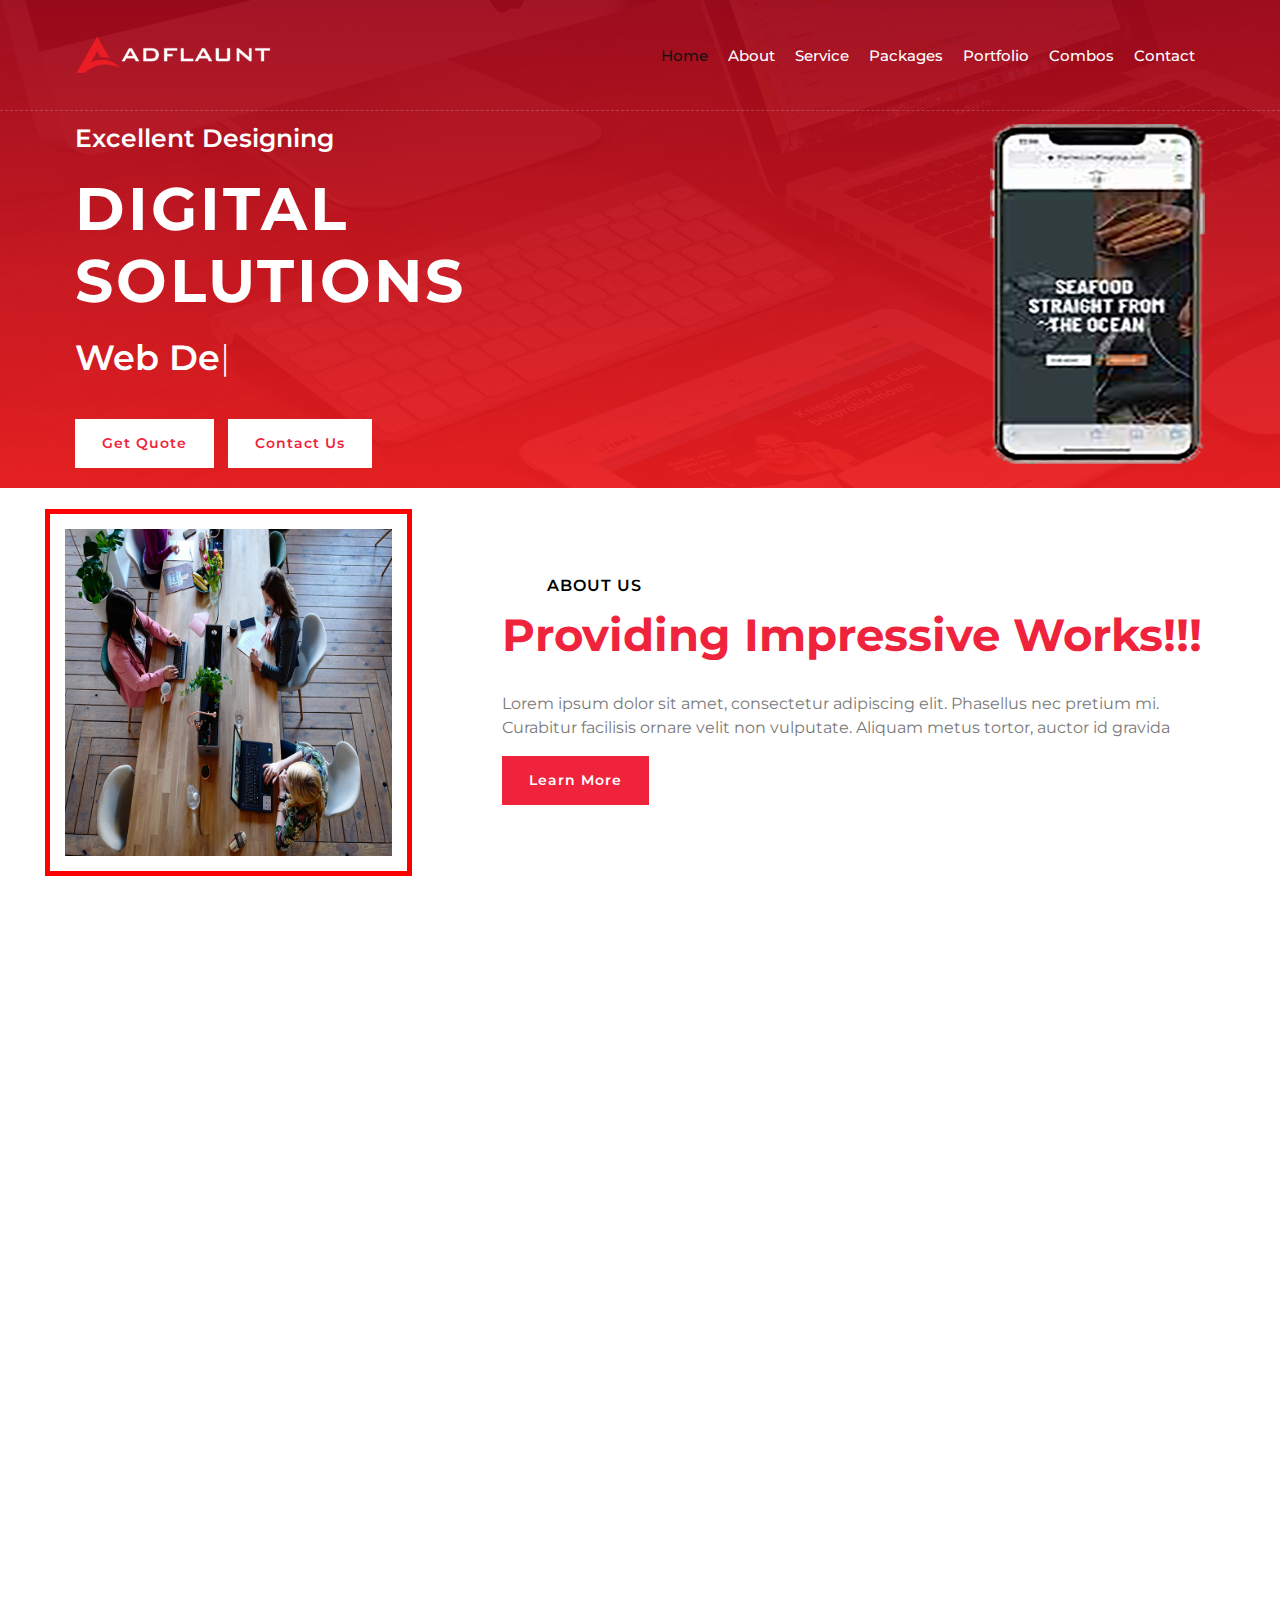
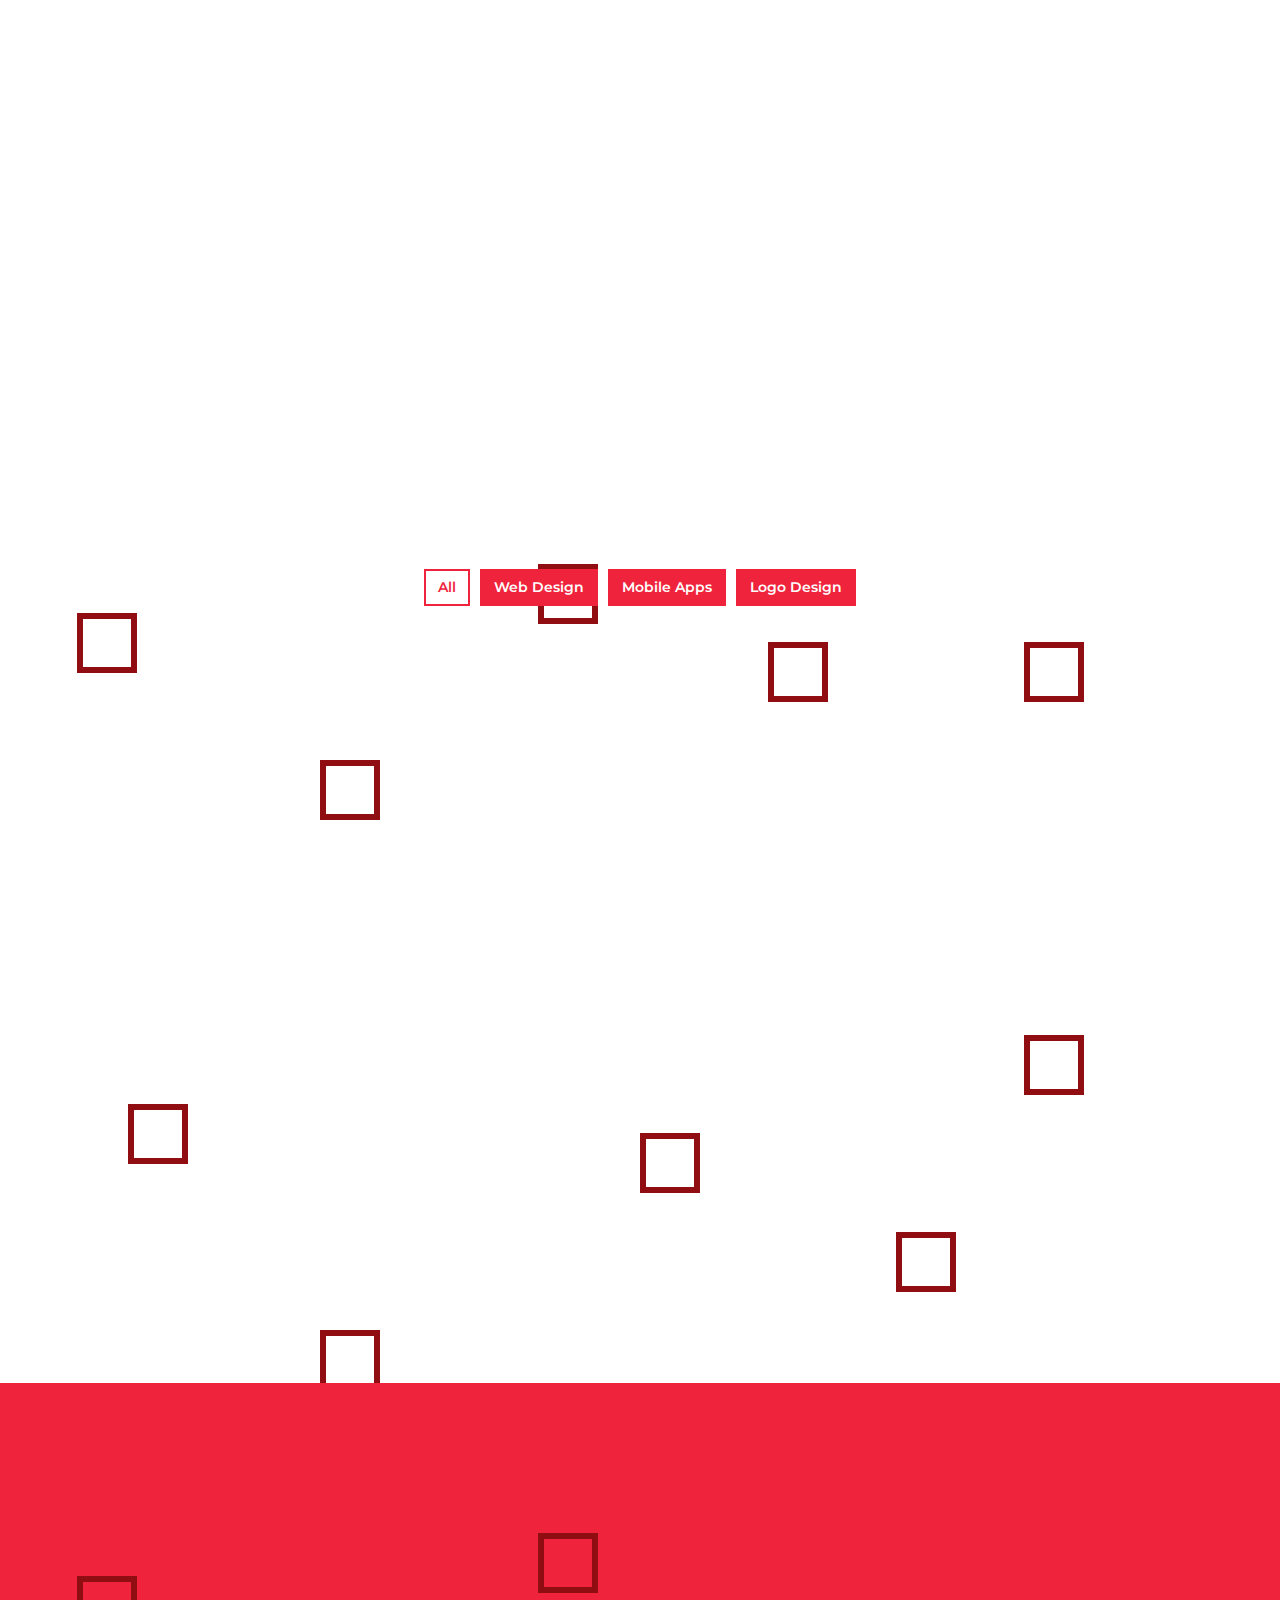
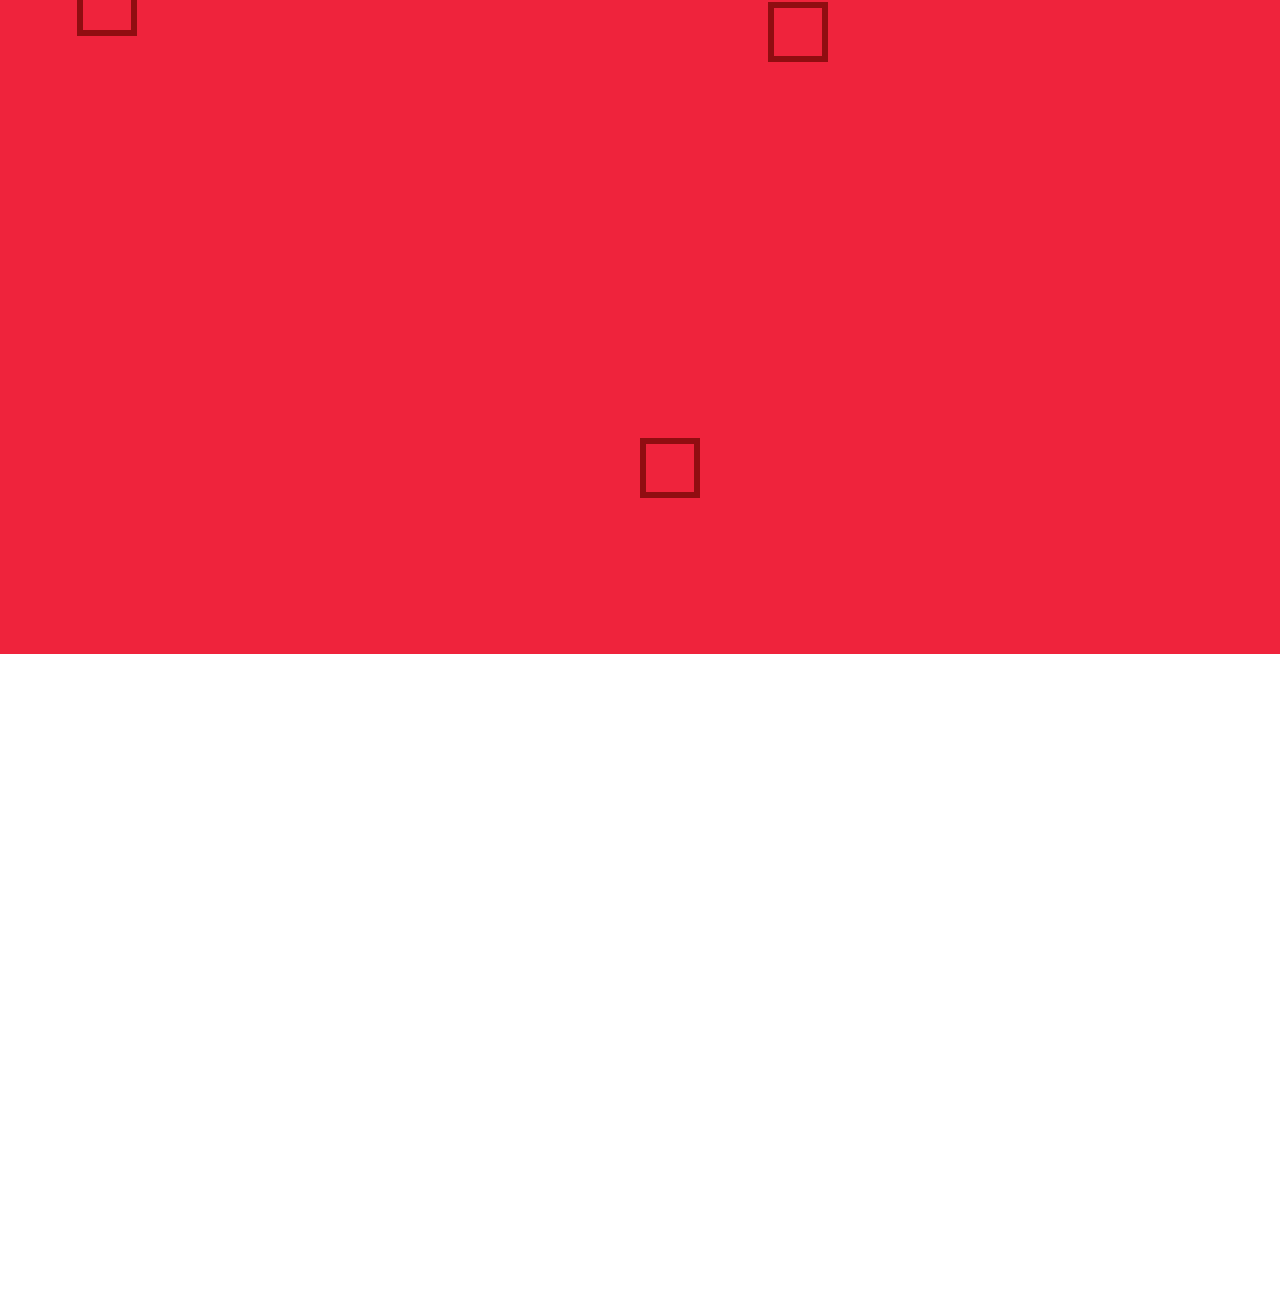
<file: index.html>
<!DOCTYPE html>
<html lang="en">
<head>
    <meta charset="UTF-8">
    <meta http-equiv="X-UA-Compatible" content="IE=edge">
    <meta name="viewport" content="width=device-width, initial-scale=1.0">
    <link href="assets/img/logo.PNG" rel="icon">

        <!-- Google Font -->
        <link href="https://fonts.googleapis.com/css2?family=Montserrat:wght@300;400;500;600;700&display=swap" rel="stylesheet" />

        <link href="https://stackpath.bootstrapcdn.com/bootstrap/4.4.1/css/bootstrap.min.css" rel="stylesheet" />
        <link href="https://cdnjs.cloudflare.com/ajax/libs/font-awesome/5.10.0/css/all.min.css" rel="stylesheet" />
        <link href="assets/lib/animate/animate.min.css" rel="stylesheet" />
        <link href="assets/lib/owlcarousel/assets/owl.carousel.min.css" rel="stylesheet" />
        <link href="assets/lib/lightbox/css/lightbox.min.css" rel="stylesheet" />

        
        <link href="assets/css/style.css" rel="stylesheet" />
        <link href="assets/css/bganimation.css" rel="stylesheet" />
        <link href="assets/css/bganimation2.css" rel="stylesheet" />

    <title>Adflaunt</title>
</head>
<body data-spy="scroll" data-target=".navbar" data-offset="51">
   
   <div class="page-wrapper">
      <div class="navbar navbar-expand-lg bg-light navbar-light">
         <div class="container-fluid">
             <a href="index.html" class="navbar-brand">
               <img src="assets/img/logo-new.png" alt="logo" />
             </a>
             <button type="button" class="navbar-toggler" data-toggle="collapse" data-target="#navbarCollapse">
                 <span class="navbar-toggler-icon"></span>
             </button>

             <div class="collapse navbar-collapse justify-content-between" id="navbarCollapse">
                 <div class="navbar-nav ml-auto">
                     <a href="#home" class="nav-item nav-link active">Home</a>
                     <a href="#" class="nav-item nav-link">About</a>
                     <a href="#" class="nav-item nav-link">Service</a>
                     <a href="#" class="nav-item nav-link">Packages</a>
                     <a href="#" class="nav-item nav-link">Portfolio</a>
                     <a href="#" class="nav-item nav-link">Combos</a>
                     <a href="#" class="nav-item nav-link">Contact</a>
                 </div>
             </div>
         </div>
     </div>
   </div>

   <!-- banner section -->
   <div class="hero" id="home">
      <div class="container-fluid banner-wrap">
          <div class="row align-items-center">
              <div class="col-sm-12 col-md-6">
                  <div class="hero-content">
                      <div class="hero-text">
                          <p>Excellent Designing</p>
                          <h1>Digital Solutions</h1>
                          <h2></h2>
                          <div class="typed-text">Web Design, Logo Design, Apps Development...</div>
                      </div>
                      <div class="hero-btn">
                          <a class="btn" href="">Get Quote</a>
                          <a class="btn" href="">Contact Us</a>
                      </div>
                  </div>
              </div>
              <div class="col-sm-12 col-md-6 d-none d-md-block">
                  <div class="hero-image">
                      <img src="assets/img/img_mob.png" alt="Hero Image">
                  </div>
              </div>
          </div>
      </div>
  </div>
  <!-- about us -->
  <div class="about wow fadeInUp pt-3" data-wow-delay="0.1s" id="about">
   <div class="container-fluid">
       <div class="row align-items-center">
           <div class="col-lg-4">
               <div class="about-img floating">
                   <img src="assets/img/about.jpg" alt="Image">
               </div>
           </div>
           <div class="col-lg-8">
               <div class="about-content">
                   <div class="section-header text-left">
                       <p>About Us</p>
                       <h2>Providing Impressive Works!!!</h2>
                   </div>
                   <div class="about-text">
                       <p>
                           Lorem ipsum dolor sit amet, consectetur adipiscing elit. Phasellus nec pretium mi. Curabitur facilisis ornare velit non vulputate. Aliquam metus tortor, auctor id gravida
                       </p>
                   </div>
                   <!-- <div class="skills">
                       <div class="skill-name">
                           <p>Web Design</p><p>85%</p>
                       </div>
                       <div class="progress">
                           <div class="progress-bar" role="progressbar" aria-valuenow="85" aria-valuemin="0" aria-valuemax="100"></div>
                       </div>
                       <div class="skill-name">
                           <p>Web Development</p><p>95%</p>
                       </div>
                       <div class="progress">
                           <div class="progress-bar" role="progressbar" aria-valuenow="95" aria-valuemin="0" aria-valuemax="100"></div>
                       </div>
                       <div class="skill-name">
                           <p>Logo Design</p><p>90%</p>
                       </div>
                       <div class="progress">
                           <div class="progress-bar" role="progressbar" aria-valuenow="90" aria-valuemin="0" aria-valuemax="100"></div>
                       </div>
                       <div class="skill-name">
                           <p>Apps Development</p><p>85%</p>
                       </div>
                       <div class="progress">
                           <div class="progress-bar" role="progressbar" aria-valuenow="85" aria-valuemin="0" aria-valuemax="100"></div>
                       </div>
                   </div> -->
                   <a class="btn" href="">Learn More</a>
               </div>
           </div>
       </div>
   </div>
</div>

<!-- services -->
<div class="service" id="service">
   <div class="circles">
      <div class="circle1"></div>
      <div class="circle2"></div>
      <div class="circle3"></div>
    </div>
    
   <div class="container">
       <div class="section-header text-center wow zoomIn" data-wow-delay="0.1s">
           <p>What We do</p>
           <h2>Awesome Quality Services</h2>
       </div>
       <div class="row">
           <div class="col-lg-6 wow fadeInUp" data-wow-delay="0.0s">
               <div class="service-item">
                   <div class="service-icon">
                       <i class="fa fa-laptop"></i>
                   </div>
                   <div class="service-text">
                       <h3>Web Design</h3>
                       <p>
                           Lorem ipsum dolor sit amet elit. Phase nec preti mi. Curabi facilis ornare velit non
                       </p>
                   </div>
               </div>
           </div>
           <div class="col-lg-6 wow fadeInUp" data-wow-delay="0.2s">
               <div class="service-item">
                   <div class="service-icon">
                       <i class="fa fa-laptop-code"></i>
                   </div>
                   <div class="service-text">
                       <h3>Web Development</h3>
                       <p>
                           Lorem ipsum dolor sit amet elit. Phase nec preti mi. Curabi facilis ornare velit non
                       </p>
                   </div>
               </div>
           </div>
           <div class="col-lg-6 wow fadeInUp" data-wow-delay="0.4s">
               <div class="service-item">
                   <div class="service-icon">
                       <i class="fab fa-android"></i>
                   </div>
                   <div class="service-text">
                       <h3>Apps Design</h3>
                       <p>
                           Lorem ipsum dolor sit amet elit. Phase nec preti mi. Curabi facilis ornare velit non
                       </p>
                   </div>
               </div>
           </div>
           <div class="col-lg-6 wow fadeInUp" data-wow-delay="0.6s">
               <div class="service-item">
                   <div class="service-icon">
                       <i class="fab fa-apple"></i>
                   </div>
                   <div class="service-text">
                       <h3>Apps Development</h3>
                       <p>
                           Lorem ipsum dolor sit amet elit. Phase nec preti mi. Curabi facilis ornare velit non
                       </p>
                   </div>
               </div>
           </div>
       </div>
   </div>
</div>
<div class="banner wow zoomIn" data-wow-delay="0.1s">
   <div class="container">
       <div class="section-header text-center">
           <p>Reasonable Price</p>
           <h2>Get A <span>Special</span> Price</h2>
       </div>
       <div class="container banner-text">
           <p>
               Lorem ipsum dolor sit amet, consectetur adipiscing elit. Phasellus nec pretium mi. Curabitur facilisis ornare velit non vulputate. Aliquam metus tortor, auctor id gravida condimentum, viverra quis sem. Curabitur non nisl nec nisi scelerisque maximus. 
           </p>
           <a class="btn">Pricing Plan</a>
       </div>
   </div>
</div>

<div class="portfolio" id="portfolio">
   <div class="wrapper">
      <div class="box">
        <div></div>
        <div></div>
        <div></div>
        <div></div>
        <div></div>
        <div></div>
        <div></div>
        <div></div>
        <div></div>
        <div></div>
      </div>
    </div>
   <div class="container">
       <div class="section-header text-center wow zoomIn" data-wow-delay="0.1s">
           <p>My Portfolio</p>
           <h2>My Excellent Portfolio</h2>
       </div>
       <div class="row">
           <div class="col-12">
               <ul id="portfolio-filter">
                   <li data-filter="*" class="filter-active">All</li>
                   <li data-filter=".filter-1">Web Design</li>
                   <li data-filter=".filter-2">Mobile Apps</li>
                   <li data-filter=".filter-3">Logo Design</li>
               </ul>
           </div>
       </div>
       <div class="row portfolio-container">
           <div class="col-lg-4 col-md-6 col-sm-12 portfolio-item filter-1 wow fadeInUp" data-wow-delay="0.0s">
               <div class="portfolio-wrap">
                   <div class="portfolio-img">
                       <img src="assets/img/carousel-1.jpg" alt="Image">
                   </div>
                   <div class="portfolio-text">
                       <h3>eCommerce Website</h3>
                       <a class="btn" href="assets/img/carousel-1.jpg" data-lightbox="portfolio">+</a>
                   </div>
               </div>
           </div>
           <div class="col-lg-4 col-md-6 col-sm-12 portfolio-item filter-2 wow fadeInUp" data-wow-delay="0.2s">
               <div class="portfolio-wrap">
                   <div class="portfolio-img">
                       <img src="assets/img/carousel-2.jpg" alt="Image">
                   </div>
                   <div class="portfolio-text">
                       <h3>Web maintanence</h3>
                       <a class="btn" href="assets/img/carousel-2.jpg" data-lightbox="portfolio">+</a>
                   </div>
               </div>
           </div>
           <div class="col-lg-4 col-md-6 col-sm-12 portfolio-item filter-3 wow fadeInUp" data-wow-delay="0.4s">
               <div class="portfolio-wrap">
                   <div class="portfolio-img">
                       <img src="assets/img/carousel-1.jpg" alt="Image">
                   </div>
                   <div class="portfolio-text">
                       <h3>Video animation</h3>
                       <a class="btn" href="assets/img/carousel-1.jpg" data-lightbox="portfolio">+</a>
                   </div>
               </div>
           </div>
           <div class="col-lg-4 col-md-6 col-sm-12 portfolio-item filter-1 wow fadeInUp" data-wow-delay="0.6s">
               <div class="portfolio-wrap">
                   <div class="portfolio-img">
                       <img src="assets/img/carousel-2.jpg" alt="Image">
                   </div>
                   <div class="portfolio-text">
                       <h3>Logo Design</h3>
                       <a class="btn" href="assets/img/carousel-2.jpg" data-lightbox="portfolio">+</a>
                   </div>
               </div>
           </div>
           <div class="col-lg-4 col-md-6 col-sm-12 portfolio-item filter-2 wow fadeInUp" data-wow-delay="0.8s">
               <div class="portfolio-wrap">
                   <div class="portfolio-img">
                       <img src="assets/img/about.jpg" alt="Image">
                   </div>
                   <div class="portfolio-text">
                       <h3> Mobile Apps</h3>
                       <a class="btn" href="assets/img/about.jpg" data-lightbox="portfolio">+</a>
                   </div>
               </div>
           </div>
           <div class="col-lg-4 col-md-6 col-sm-12 portfolio-item filter-3 wow fadeInUp" data-wow-delay="1s">
               <div class="portfolio-wrap">
                   <div class="portfolio-img">
                       <img src="assets/img/carousel-1.jpg" alt="Image">
                   </div>
                   <div class="portfolio-text">
                       <h3>Website</h3>
                       <a class="btn" href="assets/img/carousel-1.jpg" data-lightbox="portfolio">+</a>
                   </div>
               </div>
           </div>
       </div>
   </div>
</div>

<div class="experience ourexp-wrapper" id="experience">
   <div class="wrapper">
      <div class="box">
        <div></div>
        <div></div>
        <div></div>
        <div></div>
        
      </div>
    </div>
   <div class="container">
       <header class="section-header text-center wow zoomIn" data-wow-delay="0.1s">
           <p>How we works</p>
           <h2>We follows!!!</h2>
       </header>
       <div class="timeline">
           <div class="timeline-item left wow slideInLeft" data-wow-delay="0.1s">
               <div class="timeline-text">
                   <div class="timeline-date">Get requirements</div>
                   <h2>Get requirements</h2>
                   <p>
                       Lorem ipsum dolor sit amet elit. Aliquam odio dolor, id luctus erat sagittis non. Ut blandit semper pretium.
                   </p>
               </div>
           </div>
           <div class="timeline-item right wow slideInRight" data-wow-delay="0.1s">
               <div class="timeline-text">
                   <div class="timeline-date">Planning</div>
                   <h2>Planning</h2>
                   <p>
                       Lorem ipsum dolor sit amet elit. Aliquam odio dolor, id luctus erat sagittis non. Ut blandit semper pretium.
                   </p>
               </div>
           </div>
           <div class="timeline-item left wow slideInLeft" data-wow-delay="0.1s">
               <div class="timeline-text">
                   <div class="timeline-date">Design</div>
                   <h2>Designing</h2>
                   <p>
                       Lorem ipsum dolor sit amet elit. Aliquam odio dolor, id luctus erat sagittis non. Ut blandit semper pretium.
                   </p>
               </div>
           </div>
           <div class="timeline-item right wow slideInRight" data-wow-delay="0.1s">
               <div class="timeline-text">
                   <div class="timeline-date">Product Deliver</div>
                   <h2>Customer Happy</h2>
                   <p>
                       Lorem ipsum dolor sit amet elit. Aliquam odio dolor, id luctus erat sagittis non. Ut blandit semper pretium.
                   </p>
               </div>
           </div>
       </div>
   </div>
</div>

<div class="container-fluid facts py-5 pt-lg-0">
   <div class="container py-5 pt-lg-0">
       <div class="row gx-0">
           <div class="col-lg-4 wow zoomIn" data-wow-delay="0.1s">
               <div class="bg-primary shadow d-flex align-items-center justify-content-center p-4" style="height: 150px;">
                   <div class="bg-white d-flex align-items-center justify-content-center rounded mb-2" style="width: 60px; height: 60px;">
                       <i class="fa fa-users text-primary"></i>
                   </div>
                   <div class="ps-4">
                       <h5 class="text-white mb-0">Happy Clients</h5>
                       <h1 class="text-white mb-0" data-toggle="counter-up">12345</h1>
                   </div>
               </div>
           </div>
           <div class="col-lg-4 wow zoomIn center-fact" data-wow-delay="0.3s">
               <div class="bg-light shadow d-flex align-items-center justify-content-center p-4" style="height: 150px;">
                   <div class="bg-primary d-flex align-items-center justify-content-center rounded mb-2" style="width: 60px; height: 60px;">
                       <i class="fa fa-check text-white"></i>
                   </div>
                   <div class="ps-4">
                       <h5 class="text-primary mb-0">Projects Done</h5>
                       <h1 class="mb-0" data-toggle="counter-up">12345</h1>
                   </div>
               </div>
           </div>
           <div class="col-lg-4 wow zoomIn" data-wow-delay="0.6s">
               <div class="bg-primary shadow d-flex align-items-center justify-content-center p-4" style="height: 150px;">
                   <div class="bg-white d-flex align-items-center justify-content-center rounded mb-2" style="width: 60px; height: 60px;">
                       <i class="fa fa-award text-primary"></i>
                   </div>
                   <div class="ps-4">
                       <h5 class="text-white mb-0">Win Awards</h5>
                       <h1 class="text-white mb-0" data-toggle="counter-up">12345</h1>
                   </div>
               </div>
           </div>
       </div>
   </div>
</div>
<div class="footer wow fadeIn" data-wow-delay="0.3s">
   <div class="container-fluid">
       <div class="container">
           <div class="footer-info">
               <h2>Adflaunt</h2>
               <h3>address </h3>
               <div class="footer-menu">
                   <p>+000 000 00000</p>
                   <p>info@inflaunt.com</p>
               </div>
               <div class="footer-social">
                   <a href=""><i class="fab fa-twitter"></i></a>
                   <a href=""><i class="fab fa-facebook-f"></i></a>
                   <a href=""><i class="fab fa-youtube"></i></a>
                   <a href=""><i class="fab fa-instagram"></i></a>
                   <a href=""><i class="fab fa-linkedin-in"></i></a>
               </div>
           </div>
       </div>
       <div class="container copyright">
           <p>&copy; <a href="#">Adflaunt.com</a></p>
       </div>
   </div>
</div>
    
  <!-- Pre Loader -->
  <div id="loader" class="show">
   <div class="loader"></div>
</div>


<!-- JavaScript Libraries -->
<script src="https://code.jquery.com/jquery-3.4.1.min.js"></script>
<script src="https://stackpath.bootstrapcdn.com/bootstrap/4.4.1/js/bootstrap.bundle.min.js"></script>
<script src="assets/lib/easing/easing.min.js"></script>
<script src="assets/lib/wow/wow.min.js"></script>
<script src="assets/lib/waypoints/waypoints.min.js"></script>
<script src="assets/lib/typed/typed.min.js"></script>
<script src="assets/lib/counterup/counterup.min.js"></script>
<script src="assets/lib/owlcarousel/owl.carousel.min.js"></script>
<script src="assets/lib/isotope/isotope.pkgd.min.js"></script>
<script src="assets/lib/lightbox/js/lightbox.min.js"></script>




<!-- Template Javascript -->
<script src="assets/js/main.js"></script>
</body>
</html>
</file>
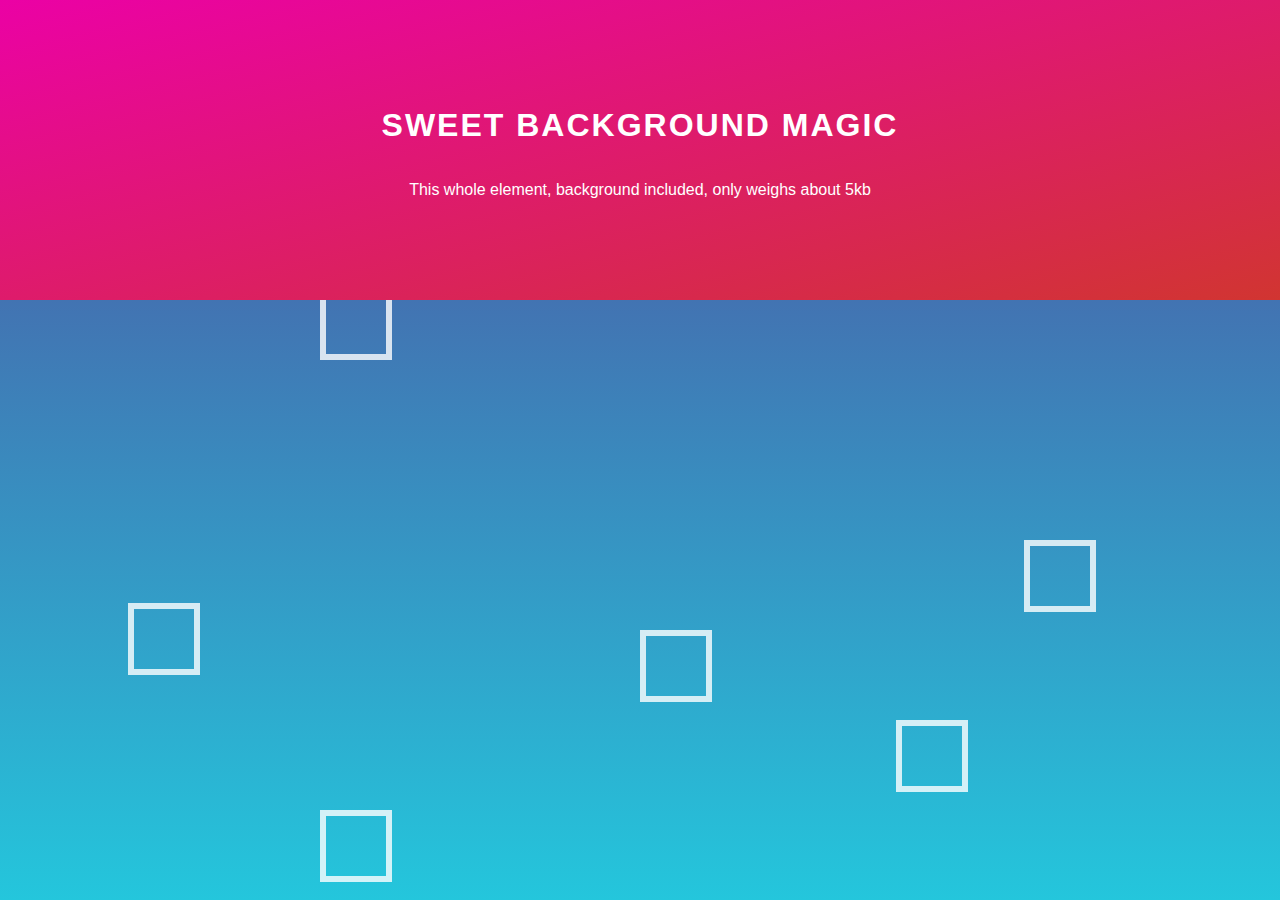
<file: test.html>
<style>
    body {
  margin: 0;
  padding: 0;
}

.wrapper {
  position: absolute;
  width: 100%;
  height: 100%;
  overflow: hidden;
  background: #24C6DC; 
  background: -webkit-linear-gradient(to bottom, #514A9D, #24C6DC);  
  background: linear-gradient(to bottom, #514A9D, #24C6DC); 
}

.box div {
  position: absolute;
  width: 60px;
  height: 60px;
  background-color: transparent;
  border: 6px solid rgba(255,255,255,0.8);
}

.box div:nth-child(1) {
  top: 12%;
  left: 42%;
  animation: animate 10s linear infinite;
}

.box div:nth-child(2) {
  top: 70%;
  left: 50%;
  animation: animate 7s linear infinite;
}
.box div:nth-child(3) {
  top: 17%;
  left: 6%;
  animation: animate 9s linear infinite;
}

.box div:nth-child(4) {
  top: 20%;
  left: 60%;
  animation: animate 10s linear infinite;
}

.box div:nth-child(5) {
  top: 67%;
  left: 10%;
  animation: animate 6s linear infinite;
}

.box div:nth-child(6) {
  top: 80%;
  left: 70%;
  animation: animate 12s linear infinite;
}

.box div:nth-child(7) {
  top: 60%;
  left: 80%;
  animation: animate 15s linear infinite;
}

.box div:nth-child(8) {
  top: 32%;
  left: 25%;
  animation: animate 16s linear infinite;
}

.box div:nth-child(9) {
  top: 90%;
  left: 25%;
  animation: animate 9s linear infinite;
}

.box div:nth-child(10) {
  top: 20%;
  left: 80%;
  animation: animate 5s linear infinite;
}

@keyframes animate {
  0% {
    transform: scale(0) translateY(-90px) rotate(360deg);
    opacity: 1;
  }
  
  100% {
    transform: scale(1.3) translateY(-90px) rotate(-180deg);
    border-radius: 50%;
    opacity: 0;
  }
}

@import url('https://fonts.googleapis.com/css?family=Montserrat:200,300,400,600');

.example-box {
  background-image: linear-gradient(to bottom right, #eb01a5, #d13531);
  width: 100%;
  height: 300px;
  display: flex;
  flex-direction: column;
  justify-content: center;
  align-items: center;
  position: relative;
  overflow: hidden;
  background-size: cover;
  color: white;
  font-family: sans-serif;
  font-weight: 200;
  z-index: 1;
}

.example-box * {
  z-index: 2;
}

h1 {
  font-family: Montserrat, sans-serif;
  color: white;
  font-weight: 600;
  letter-spacing: 2px;
  text-transform: uppercase;
}

.background-shapes {
  content: "";
  position: absolute;
  z-index: 2;
  left: 0;
  top: 0;
  width: 100%;
  height: 5076px;
  background-size: 100%;
  animation: 120s infiniteScroll linear infinite;
  background-repeat-x: repeat;
  background-image: url(https://cdn2.hubspot.net/hubfs/53/Pricing%202017%20Assets/marketing/Header_Circles-1.svg);
}

@-webkit-keyframes infiniteScroll {
  0% {
    -webkit-transform: translate3d(0, 0, 0);
    transform: translate3d(0, 0, 0);
  }

  100% {
    -webkit-transform: translate3d(0, -1692px, 0);
    transform: translate3d(0, -1692px, 0);
  }
}

@keyframes infiniteScroll {
  0% {
    -webkit-transform: translate3d(0, 0, 0);
    transform: translate3d(0, 0, 0);
  }

  100% {
    -webkit-transform: translate3d(0, -1692px, 0);
    transform: translate3d(0, -1692px, 0);
  }
}
</style>
<body>
    <div class="wrapper">
    <div class="box">
      <div></div>
      <div></div>
      <div></div>
      <div></div>
      <div></div>
      <div></div>
      <div></div>
      <div></div>
      <div></div>
      <div></div>
    </div>
  </div>
  <div class="example-box">
    <div class="background-shapes"></div>
    <h1>Sweet Background Magic</h1>
    <p>This whole element, background included, only weighs about 5kb</p>
  </div>
  </body>
</file>
<file: assets/css/style.css>
body {
    color: #797979;
    background: #ffffff;
    font-family: 'Montserrat', sans-serif;
}

h1,
h2, 
h3, 
h4,
h5, 
h6 {
    color: #414141;
}

a {
    color: #313131;
    transition: .3s;
}

a:hover,
a:active,
a:focus {
    color: #EF233C;
    outline: none;
    text-decoration: none;
}

.btn:focus,
.form-control:focus {
    box-shadow: none;
}

.container-fluid {
    max-width: 1366px;
}

.btn {
    padding: 12px 25px;
    font-size: 14px;
    font-weight: 600;
    letter-spacing: 1px;
    color: #ffffff;
    background: #EF233C;
    border: 2px solid transparent;
    border-radius: 0;
    box-shadow: inset 0 0 0 50px #EF233C;
    transition: ease-out 0.3s;
    -webkit-transition: ease-out 0.3s;
    -moz-transition: ease-out 0.3s;
}

.btn:hover {
    color: #EF233C;
    background: transparent;
    box-shadow: inset 0 0 0 0 #EF233C;
    border-color: #EF233C;
}

#loader {
    position: fixed;
    top: 0;
    right: 0;
    bottom: 0;
    left: 0;
    display: flex;
    align-items: center;
    justify-content: center;
    background: #ffffff;
    opacity: 0;
    visibility: hidden;
    -webkit-transition: opacity .3s ease-out, visibility 0s linear .3s;
    -o-transition: opacity .3s ease-out, visibility 0s linear .3s;
    transition: opacity .3s ease-out, visibility 0s linear .3s;
    z-index: 999;
}

#loader.show {
    -webkit-transition: opacity .6s ease-out, visibility 0s linear 0s;
    -o-transition: opacity .6s ease-out, visibility 0s linear 0s;
    transition: opacity .6s ease-out, visibility 0s linear 0s;
    visibility: visible;
    opacity: 1;
}

#loader .loader {
    position: relative;
    width: 45px;
    height: 45px;
    border: 5px solid #dddddd;
    border-top: 5px solid #EF233C;
    border-radius: 50%;
    -webkit-animation: spin 2s linear infinite;
    animation: spin 2s linear infinite;
}

@-webkit-keyframes spin {
    0% { -webkit-transform: rotate(0deg); }
    100% { -webkit-transform: rotate(360deg); }
}

@keyframes spin {
    0% { transform: rotate(0deg); }
    100% { transform: rotate(360deg); }
}

.back-to-top {
    position: fixed;
    display: none;
    width: 44px;
    height: 44px;
    padding: 8px 0;
    text-align: center;
    line-height: 1;
    font-size: 22px;
    right: 15px;
    bottom: 15px;
    z-index: 9;
}

.back-to-top i {
    color: #ffffff;
}

.back-to-top:hover i {
    color: #414141;
}


/**********************************/
/*********** Nav Bar CSS **********/
/**********************************/
.navbar {
    position: relative;
    transition: .5s;
    z-index: 999;
}

.navbar.nav-sticky {
    position: fixed;
    top: 0;
    width: 100%;
    box-shadow: 0 2px 5px rgba(0, 0, 0, .3);
}

.navbar .navbar-brand {
    margin: 0;
    font-size: 45px;
    line-height: 0px;
    font-weight: 700;
    letter-spacing: 2px;
    transition: .5s;
    
}

.navbar .navbar-brand img {
    max-width: 100%;
    max-height: 40px;
}

.navbar .dropdown-menu {
    margin-top: 0;
    border: 0;
    border-radius: 0;
    background: #f8f9fa;
}

@media (min-width: 992px) {
    .navbar {
        position: absolute;
        width: 100%;
        padding: 30px 60px;
        background: transparent !important;
        border-bottom: 1px dashed rgba(256, 256, 256, .2);
        z-index: 9;
    }
    
    .navbar.nav-sticky {
        padding: 10px 60px;
        background: #ffffff !important;
    }
    
    .navbar .navbar-brand {
        color: #ffffff;
    }
    
    .navbar.nav-sticky .navbar-brand {
        color: #EF233C;
    }

    .navbar-light .navbar-nav .nav-link,
    .navbar-light .navbar-nav .nav-link:focus {
        padding: 10px 10px 8px 10px;
        color: #ffffff;
        font-size: 15px;
        font-weight: 500;
    }
    
    .navbar-light.nav-sticky .navbar-nav .nav-link,
    .navbar-light.nav-sticky .navbar-nav .nav-link:focus {
        color: #414141;
    }

    .navbar-light .navbar-nav .nav-link:hover,
    .navbar-light .navbar-nav .nav-link.active {
        color: #111111;
    }
    
    .navbar-light.nav-sticky .navbar-nav .nav-link:hover,
    .navbar-light.nav-sticky .navbar-nav .nav-link.active {
        color: #EF233C;
    }
}

@media (max-width: 991.98px) {   
    .navbar {
        padding: 15px;
        background: #ffffff !important;
    }
    
    .navbar .navbar-brand {
        color: #EF233C;
    }
    
    .navbar .navbar-nav {
        margin-top: 15px;
    }
    
    .navbar a.nav-link {
        padding: 5px;
    }
    
    .navbar .dropdown-menu {
        box-shadow: none;
    }
}

/* Hero CSS */

.hero {
    position: relative;
    width: 100%;
    margin-bottom: 45px;
    padding: 120px 0 0 0;
    overflow: hidden;
    background: linear-gradient(rgba(158, 9, 27, 0.95), rgba(234, 29, 31, 0.95)), url(../img/hero-bg.jpg);
    background-position: center;
    background-repeat: no-repeat;
    background-size: cover;
}

.hero .container-fluid {
    padding: 0;
}

.hero .hero-image {
    position: relative;
    text-align: right;
    padding-right: 75px;
}

.hero .hero-image img {
    max-width: 80%;
    max-height: 80%;
}

.hero .hero-content {
    position: relative;
    padding-left: 75px;
    display: flex;
    align-items: flex-start;
    justify-content: center;
    flex-direction: column;
}

.hero .hero-text p {
    color: #ffffff;
    font-size: 25px;
    font-weight: 600;
    margin-bottom: 15px;
}

.hero .hero-text h1 {
    color: #ffffff;
    font-size: 60px;
    font-weight: 700;
    letter-spacing: 3px;
    margin-bottom: 15px;
}

.hero .hero-text h2 {
    display: inline-block;
    margin: 0;
    height: 35px;
    color: #ffffff;
    font-size: 35px;
    font-weight: 600;
}

.hero .hero-text .typed-text {
    display: none;
}

.hero .hero-text .typed-cursor {
    font-size: 35px;
    font-weight: 300;
    color: #ffffff;
}

.hero .hero-btn .btn {
    margin-top: 35px;
    color: #EF233C;
    background: #ffffff;
    box-shadow: inset 0 0 0 50px #ffffff;
}

.hero .hero-btn .btn:hover {
    color: #ffffff;
    background: transparent;
    box-shadow: inset 0 0 0 0 #ffffff;
    border-color: #ffffff;
}

.hero .hero-btn .btn:first-child {
    margin-right: 10px;
}

@media (max-width: 991.98px) {
    .hero {
        padding-top: 60px;
    }
    
    .hero .hero-content {
        padding: 0 15px;
    }
    
    .hero .hero-text p {
        font-size: 20px;
    }
    
    .hero .hero-text h1 {
        font-size: 45px;
    }
    
    .hero .hero-text h2 {
        font-size: 25px;
        height: 25px;
    }
    
    .hero .hero-btn .btn {
        padding: 12px 30px;
        letter-spacing: 1px;
    }
}

@media (max-width: 767.98px) {
    .hero {
        padding-top: 60px;
        padding-bottom: 60px;
    }
    
    .hero,
    .hero .hero-text,
    .hero .hero-btn {
        width: 100%;
        text-align: center;
    }
    
    .hero .hero-text p {
        font-size: 18px;
    }
    
    .hero .hero-text h1 {
        font-size: 35px;
    }
    
    .hero .hero-text h2 {
        font-size: 22px;
        height: 22px;
    }
    
    .hero .hero-btn .btn {
        padding: 10px 15px;
        letter-spacing: 1px;
    }
}

@media (max-width: 575.98px) {
    .hero .hero-text p {
        font-size: 16px;
    }
    
    .hero .hero-text h1 {
        font-size: 30px;
    }
    
    .hero .hero-text h2 {
        font-size: 18px;
        height: 18px;
    }
    
    .hero .hero-btn .btn {
        padding: 8px 10px;
        letter-spacing: 0;
    }
}


/*******************************/
/******* Section Header ********/
/*******************************/
.section-header {
    position: relative;
    margin-bottom: 45px;
}

.section-header p {
    display: inline-block;
    margin: 0 30px;
    margin-bottom: 10px;
    padding-left: 15px;
    position: relative;
    font-size: 16px;
    font-weight: 600;
    letter-spacing: 1px;
    text-transform: uppercase;
    color: #000;
}

.section-header p::before {
    position: absolute;
    content: "";
    height: 3px;
    top: 11px;
    right: 0;
    left: -30px;
    background: #EF233C;
    z-index: -1;
    display: none;
}

.section-header p::after {
    position: absolute;
    content: "";
    width: 3px;
    height: 3px;
    top: 11px;
    left: 3px;
    background: #EF233C;
    z-index: 1;
    display: none;
}

.section-header h2 {
    margin: 0;
    position: relative;
    font-size: 45px;
    font-weight: 700;
    color: #EF233C;
}

@media (max-width: 767.98px) {
    .section-header h2 {
        font-size: 30px;
    }
}



/* About CSS */

.about {
    position: relative;
    width: 100%;
    margin: -45px 0 45px 0;
}

.about .col-lg-6 {
    padding: 0;
}

.about .section-header {
    margin-bottom: 30px;
}

.about .about-img {
    position: relative;
    height: 100%;
    border: 5px solid red;
    padding: 15px;
}

.about .about-img img {
    position: relative;
    width: 100%;
    height: 100%;
    object-fit: cover;
}

.about .about-content {
    padding: 0 60px;
}

.about .about-text p {
    font-size: 16px;
}

.about .skills {
    margin-bottom: 30px;
}

.about .skill-name {
    margin-top: 15px;
}

.about .skill-name p {
    display: inline-block;
    margin-bottom: 5px;
    font-size: 16px;
    font-weight: 400;
}

.about .skill-name p:last-child {
    float: right;
}

.about .progress {
    height: 10px;
    border-radius: 10px;
    background: #dddddd;
}

.about .progress .progress-bar {
    width: 0px;
    background: #EF233C;
    border-radius: 10px;
    transition: 2s;
}

.about .about-text a.btn {
    margin-top: 15px;
}

@media (max-width: 991.98px) {
    .about .about-content {
        padding: 45px 15px 0 15px;
    }
}

/* Experience CSS */

.experience {
    position: relative;
    padding: 45px 0 15px 0;
}

.experience .timeline {
    position: relative;
    width: 100%;
}

.experience .timeline::after {
   /*  content: '';
    position: absolute;
    width: 2px;
    background: #EF233C;
    top: 0;
    bottom: 0;
    left: 50%;
    margin-left: -1px; */
}

.experience .timeline .timeline-item {
    position: relative;
    background: inherit;
    width: 50%;
    margin-bottom: 30px;
}

.experience .timeline .timeline-item.left {
    left: 0;
    padding-right: 30px;
}

.experience .timeline .timeline-item.right {
    left: 50%;
    padding-left: 30px;
}

.experience .timeline .timeline-item::after {
    content: '';
    position: absolute;
    width: 16px;
    height: 16px;
    top: 48px;
    right: -8px;
    background: #EF233C;
    border: 2px solid #fff;
    border-radius: 16px;
    z-index: 1;
}

.experience .timeline .timeline-item.right::after {
    left: -8px;
}

.experience .timeline .timeline-item::before {
  content: '';
  position: absolute;
  width: 0;
  height: 0;
  top: 46px;
  right: 10px;
  z-index: 1;
  border: 10px solid;
  border-color: transparent transparent transparent #dddddd;
  display: none;
}

.experience .timeline .timeline-item.right::before {
  left: 10px;
  border-color: transparent #dddddd transparent transparent;
}

.experience .timeline .timeline-date {
    position: absolute;
    width: 100%;
    top: 44px;
    font-size: 16px;
    font-weight: 600;
    color: white;
    text-transform: uppercase;
    letter-spacing: 1px;
    z-index: 1;
}

.experience .timeline .timeline-item.left .timeline-date {
    text-align: left;
    left: calc(100% + 55px);
}

.experience .timeline .timeline-item.right .timeline-date {
    text-align: right;
    right: calc(100% + 55px);
}

.experience .timeline .timeline-text {
    padding: 30px;
    background: #ffffff;
    position: relative;
    border-right: 5px solid red;
    box-shadow: 0 0 60px rgba(0, 0, 0, .08);
    border-radius: 50%;
}

.experience .timeline .timeline-item.right .timeline-text {
    border-right: none;
    border-left: 5px solid red;
    border-radius: 50%;
}

.experience .timeline .timeline-text h2 {
    margin: 0 0 5px 0;
    font-size: 22px;
    font-weight: 600;
}

.experience .timeline .timeline-text h4 {
    margin: 0 0 10px 0;
    font-size: 16px;
    font-style: italic;
    font-weight: 400;
}

.experience .timeline .timeline-text p {
    margin: 0;
    font-size: 16px;
}

@media (max-width: 767.98px) {
    .experience .timeline::after {
        left: 8px;
    }

    .experience .timeline .timeline-item {
        width: 100%;
        padding-left: 38px;
    }
    
    .experience .timeline .timeline-item.left {
        padding-right: 0;
    }
    
    .experience .timeline .timeline-item.right {
        left: 0%;
        padding-left: 38px;
    }

    .experience .timeline .timeline-item.left::after, 
    .experience .timeline .timeline-item.right::after {
        left: 0;
    }
    
    .experience .timeline .timeline-item.left::before,
    .experience .timeline .timeline-item.right::before {
        left: 18px;
        border-color: transparent #dddddd transparent transparent;
    }
    
    .experience .timeline .timeline-item.left .timeline-date,
    .experience .timeline .timeline-item.right .timeline-date {
        position: relative;
        top: 0;
        right: auto;
        left: 0;
        text-align: left;
        margin-bottom: 10px;
    }
    
    .experience .timeline .timeline-item.left .timeline-text,
    .experience .timeline .timeline-item.right .timeline-text {
        border-right: none;
        border-left: 5px solid #dddddd;
    }
}

/********* Service CSS *********/

.service {
    position: relative;
    width: 100%;
    padding: 45px 0 15px 0;
}

.service .service-item {
    position: relative;
    margin-bottom: 30px;
    display: flex;
    align-items: center;
    box-shadow: inset 0 0 0 0 transparent;
    transition: ease-out 0.5s;
}

.service .service-item:hover {
    box-shadow: inset 800px 0 0 0 #EF233C;
}

.service .service-icon {
    position: relative;
    width: 150px;
    min-height: 150px;
    display: flex;
    align-items: center;
    justify-content: center;
    border: 1px solid #EF233C;
    background: #ffffff;
}

.service .service-icon i {
    position: relative;
    font-size: 60px;
    color: #EF233C;
    transition: .3s;
}

.service .service-item:hover i {
    font-size: 75px;
}

.service .service-text {
    position: relative;
    width: calc(100% - 120px);
    padding: 0 30px;
}

.service .service-text h3 {
    margin-bottom: 10px;
    font-size: 20px;
    font-weight: 600;
    transition: 1s;
}

.service .service-text p {
    margin: 0;
    font-size: 16px;
    transition: 1s;
}

.service .service-item:hover .service-text h3,
.service .service-item:hover .service-text p {
    color: #ffffff;
}

@media (max-width: 575.98px) {
    .service .service-text h3 {
        font-size: 16px;
        margin-bottom: 5px;
    }
    
    .service .service-text p {
        font-size: 14px;
    }
}


/*******************************/
/******** Portfolio CSS ********/
/*******************************/
.portfolio {
    position: relative;
    padding: 45px 0 15px 0;
}

.portfolio #portfolio-filter {
    padding: 0;
    margin: -15px 0 25px 0;
    list-style: none;
    font-size: 0;
    text-align: center;
}

.portfolio #portfolio-filter li {
    cursor: pointer;
    display: inline-block;
    margin: 5px;
    padding: 6px 12px;
    font-size: 14px;
    font-weight: 600;
    color: #ffffff;
    background: #EF233C;
    border: 2px solid transparent;
    border-radius: 0;
    box-shadow: inset 0 0 0 50px #EF233C;
    transition: ease-out 0.3s;
    -webkit-transition: ease-out 0.3s;
    -moz-transition: ease-out 0.3s;
}

.portfolio #portfolio-filter li:hover,
.portfolio #portfolio-filter li.filter-active {
    color: #EF233C;
    background: transparent;
    box-shadow: inset 0 0 0 0 #EF233C;
    border-color: #EF233C;
}

.portfolio .portfolio-item {
    position: relative;
}

.portfolio .portfolio-wrap {
    position: relative;
    width: 100%;
}

.portfolio .portfolio-img {
    position: relative;
    overflow: hidden;
}

.portfolio .portfolio-img img {
    position: relative;
    width: 100%; 
    height: 100%; 
    object-fit: cover;
    transform: scale(1.1);
    transition: .5s;
}

.portfolio .portfolio-item:hover img {
    margin-left: 15px;
}

.portfolio .portfolio-text {
    position: relative;
    height: 60px;
    width: calc(100% - 30px);
    margin: -30px 15px 30px 15px;
    display: flex;
    align-items: center;
    background: #ffffff;
    box-shadow: 0 0 15px rgba(0, 0, 0, .12);
}

.portfolio .portfolio-text h3 {
    width: calc(100% - 70px);
    font-size: 18px;
    font-weight: 600;
    margin: 0 0 0 15px;
    white-space: nowrap;
    overflow: hidden;
}

.portfolio .portfolio-text a.btn {
    width: 50px;
    height: 50px;
    padding: 0 0 2px 1px;
    display: flex;
    align-items: center;
    justify-content: center;
    font-size: 45px;
    font-weight: 100;
}

.portfolio .portfolio-item:hover a.btn {
    color: #EF233C;
    background: transparent;
    box-shadow: inset 0 0 0 0 #EF233C;
    border-color: #EF233C;
}


.banner {
    position: relative;
    width: 100%;
    margin: 45px 0 0;
    padding: 90px 0;
    background: #EF233C;
}

.banner .container {
    max-width: 750px;
    text-align: center;
}

.banner .section-header {
    margin-bottom: 20px;
}

.banner .section-header p {
    color: #414141;
    background: transparent;
}

.banner .section-header p::after {
    display: none;
}

.banner .section-header h2 {
    color: #ffffff;
}

.banner .section-header h2 span {
    color: #414141;
    font-size: 50px;
}

.banner .banner-text p {
    font-size: 18px;
    color: #ffffff;
}

.banner .banner-text .btn {
    margin-top: 15px;
    color: #EF233C;
    background: #ffffff;
    box-shadow: inset 0 0 0 50px #ffffff;
}

.banner .banner-text .btn:hover {
    color: #ffffff;
    background: transparent;
    box-shadow: inset 0 0 0 0 #ffffff;
    border-color: #ffffff;
}


/*******************************/
/********* Pricing CSS *********/
/*******************************/
.price {
    position: relative;
    width: 100%;
    padding: 45px 0 15px 0;
}

.price .row {
    padding: 0 15px;
}

.price .col-md-4 {
    padding: 0;
}

.price .price-item {
    position: relative;
    margin-bottom: 30px;
    background: #ffffff;
}

.price .featured-item {
    box-shadow: 0 0 30px rgba(0, 0, 0, .2);
    z-index: 1;
}

.price .price-header,
.price .price-body,
.price .price-footer {
    position: relative;
    text-align: center;
}

.price .price-header {
    padding: 45px 0 30px 0;
    color: #414141;
}

.price .price-item.featured-item .price-header {
    color: #EF233C;
}

.price .price-title h2 {
    font-size: 25px;
    font-weight: 400;
    text-transform: uppercase;
}

.price .price-prices h2 {
    font-size: 45px;
    font-weight: 700;
    margin-left: 10px;
}

.price .price-prices h2 small {
    position: absolute;
    font-size: 18px;
    font-weight: 400;
    margin-top: 9px;
    margin-left: -12px;
}

.price .price-prices h2 span {
    margin-left: 1px;
    font-size: 18px;
    font-weight: 400;
}

.price .price-item.featured-item h2 {
    color: #EF233C;
}

.price .price-body {
    padding: 0 0 20px 0;
}

.price .price-description ul {
    margin: 0;
    padding: 0;
    list-style: none;
}

.price .price-description ul li {
    padding: 0 0 20px 0;
}

.price .price-item .price-action {
    padding-bottom: 45px;
}

.price .price-item .price-action .btn {
    color: #ffffff;
    background: #414141;
    box-shadow: inset 0 0 0 50px #414141;
}

.price .price-item .price-action .btn:hover {
    color: #414141;
    background: transparent;
    box-shadow: inset 0 0 0 0 #414141;
    border-color: #414141;
}

.price .price-item.featured-item .price-action .btn {
    color: #ffffff;
    background: #EF233C;
    box-shadow: inset 0 0 0 50px #EF233C;
}

.price .price-item.featured-item .price-action .btn:hover {
    color: #EF233C;
    background: transparent;
    box-shadow: inset 0 0 0 0 #EF233C;
    border-color: #EF233C;
}


/*******************************/
/*********** Team CSS **********/
/*******************************/
.team {
    position: relative;
    width: 100%;
    padding: 45px 0 15px 0;
}

.team .team-item {
    position: relative;
    background: #ffffff;
    margin-bottom: 30px;
    display: flex;
    align-items: center;
    justify-content: flex-start;
    box-shadow: inset 0 0 0 0 transparent;
    transition: ease-out 0.5s;
}

.team .team-img {
    position: relative;
    width: 50%;
    overflow: hidden;
}

.team .team-img img {
    position: relative;
    width: 100%;
    transition: .5s;
}

.team .team-text {
    position: relative;
    width: 50%;
    padding: 0 30px;
}

.team .team-text h2 {
    color: #EF233C;
    font-size: 18px;
    font-weight: 600;
    margin-bottom: 5px;
    transition: 1s;
}

.team .team-text h4 {
    font-size: 14px;
    font-weight: 600;
    margin-bottom: 15px;
    transition: 1s;
}

.team .team-text p {
    margin-bottom: 20px;
    transition: 1s;
}

.team .team-social {
    position: relative;
    display: flex;
    align-items: center;
    justify-content: flex-start;
}

.team .team-social a.btn {
    width: 35px;
    height: 35px;
    padding: 0;
    display: flex;
    align-items: center;
    justify-content: center;
    font-size: 14px;
    font-weight: normal;
    margin-right: 5px;
}

.team .team-item:hover {
    box-shadow: inset 800px 0 0 0 #EF233C;
}

.team .team-item:hover .team-img img {
    transform: scale(1.2);
}

.team .team-item:hover .team-text h2,
.team .team-item:hover .team-text h4,
.team .team-item:hover .team-text p {
    color: #ffffff;
}

.team .team-item:hover .team-social a.btn {
    background: #ffffff;
}

.team .team-item:hover .team-social a.btn:hover {
    border-color: #ffffff;
}

@media(max-width: 575.98px) {
    .team .team-text {
        padding: 0 15px;
    }
    
    .team .team-text h2 {
        font-size: 16px;
        margin-bottom: 0;
    }

    .team .team-text h4 {
        margin-bottom: 5px;
    }

    .team .team-text p {
        font-size: 14px;
        line-height: 18px;
        margin-bottom: 10px;
    }
}


/*******************************/
/******* Testimonial CSS *******/
/*******************************/
.testimonial {
    position: relative;
    margin: 45px 0;
    padding: 90px 0;
    background: #EF233C;
}

.testimonial .container {
    max-width: 900px;
}

.testimonial .testimonial-icon {
    margin-bottom: 45px;
    text-align: center;
}

.testimonial .testimonial-icon i {
    font-size: 60px;
    color: rgba(256, 256, 256, .5);
}

.testimonial .testimonial-item {
    position: relative;
    margin: 0 15px;
    text-align: center;
}

.testimonial .testimonial-img {
    position: relative;
    margin-bottom: 15px;
    z-index: 1;
}

.testimonial .testimonial-item img {
    margin: 0 auto;
    width: 120px;
    padding: 10px;
    border: 5px dotted #ffffff;
    border-radius: 100px;
}

.testimonial .testimonial-text {
    position: relative;
    margin-top: -70px;
    padding: 65px 35px 30px 35px;
    text-align: center;
    background: #ffffff;
    border-radius: 500px;
}

.testimonial .testimonial-item p {
    font-size: 18px;
    font-style: italic;
}

.testimonial .testimonial-text h3 {
    color: #EF233C;
    font-size: 18px;
    font-weight: 600;
    margin-bottom: 10px;
}

.testimonial .testimonial-text h4 {
    color: #666666;
    font-size: 14px;
    margin-bottom: 0;
}

.testimonial .owl-dots {
    margin-top: 15px;
    text-align: center;
}

.testimonial .owl-dot {
    display: inline-block;
    margin: 0 5px;
    width: 12px;
    height: 12px;
    border-radius: 50%;
    background: rgba(256, 256, 256, .5);
}

.testimonial .owl-dot.active {
    background: #ffffff;
}


.contact {
    position: relative;
    width: 100%;
    margin: 0 0 45px;
    background: #EF233C;
}


.contact .contact-form {
    position: relative;
    padding: 90px 0 90px 45px;
    background: #EF233C;
}

.contact .contact-form input {
    color: #ffffff;
    padding: 15px 0;
    background: none;
    border-radius: 0;
    border: none;
    border-bottom: 1px solid rgba(256, 256, 256, .5);
}

.contact .contact-form textarea {
    color: #ffffff;
    height: 90px;
    padding: 15px 0;
    background: none;
    border-radius: 0;
    border: none;
    border-bottom: 1px solid rgba(256, 256, 256, .5);
}

.contact .contact-form .form-control::placeholder {
    color: #ffffff;
    opacity: 1;
}

.contact .contact-form .form-control:-ms-input-placeholder,
.contact .contact-form .form-control::-ms-input-placeholder {
    color: #ffffff;
}

.contact .contact-form .btn {
    margin-top: 35px;
    color: #EF233C;
    background: #ffffff;
    box-shadow: inset 0 0 0 50px #ffffff;
}

.contact .contact-form .btn:hover {
    color: #ffffff;
    background: transparent;
    box-shadow: inset 0 0 0 0 #ffffff;
    border-color: #ffffff;
}

.contact .help-block ul {
    margin: 0;
    padding: 0;
    list-style-type: none;
    font-size: 14px;
    font-style: italic;
    color: #ffffff;
}

@media (max-width: 767.98px) {
    .contact .container-fluid {
        background: none;
    }
    
    .contact .contact-form {
        padding: 90px 0;
    }
}


/*******************************/
/*********** Blog CSS **********/
/*******************************/
.blog {
    position: relative;
    width: 100%;
    padding: 45px 0 15px 0;
}

.blog .blog-item {
    position: relative;
    margin-bottom: 30px;
}

.blog .blog-img {
    position: relative;
    width: 100%;
    overflow: hidden;
}

.blog .blog-img img {
    width: 100%;
    transition: .5s;
}

.blog .blog-item:hover img {
    transform: scale(1.1);
}

.blog .blog-text {
    position: relative;
    padding: 30px;
    border-right: 1px solid rgba(0, 0, 0, .07);
    border-bottom: 1px solid rgba(0, 0, 0, .07);
    border-left: 1px solid rgba(0, 0, 0, .07);
}

.blog .blog-text h2 {
    font-size: 25px;
    font-weight: 600;
}

.blog .blog-text p {
    margin-bottom: 10px;
}

.blog .blog-item a.btn {
    margin-top: 10px;
    padding: 8px 15px;
}

.blog .blog-item a.btn i {
    margin-left: 5px;
}

.blog .blog-meta {
    position: relative;
    display: flex;
    margin-bottom: 15px;
}

.blog .blog-meta p {
    margin: 0 10px 0 0;
    font-size: 13px;
}

.blog .blog-meta i {
    color: #414141;
    margin-right: 5px;
}

.blog .blog-meta p:last-child {
    margin: 0;
}


/*******************************/
/********* Footer CSS **********/
/*******************************/
.footer {
    position: relative;
    margin-top: 45px;
    background: #EF233C;
}

.footer .container-fluid {
    padding: 60px 0 0 0;
}

.footer .footer-info {
    position: relative;
    width: 100%;
    text-align: center;
}

.footer .footer-info h2 {
    margin-bottom: 20px;
    font-size: 30px;
    font-weight: 700;
    color: #ffffff;
}

.footer .footer-info h3 {
    margin-bottom: 25px;
    font-size: 22px;
    font-weight: 600;
    color: #ffffff;
}

.footer .footer-menu {
    width: 100%;
    display: flex;
    justify-content: center;
}

.footer .footer-menu p {
    color: #ffffff;
    font-size: 22px;
    font-weight: 600;
    line-height: 20px;
    padding: 0 15px;
    border-right: 1px solid #ffffff;
}

.footer .footer-menu p:last-child {
    border: none;
}

.footer .footer-social {
    position: relative;
    margin-top: 15px;
}

.footer .footer-social a {
    display: inline-block;
}

.footer .footer-social a i {
    margin-right: 15px;
    font-size: 20px;
    color: #ffffff;
    transition: .3s;
}

.footer .footer-social a:last-child i {
    margin: 0;
}

.footer .footer-social a:hover i {
    color: #414141;
}

.footer .copyright {
    position: relative;
    text-align: center;
    margin-top: 30px;
    padding-top: 25px;
    padding-bottom: 25px;
}

.footer .copyright::before {
    position: absolute;
    content: "";
    width: 50%;
    height: 1px;
    top: 0;
    left: 25%;
    background: rgba(256, 256, 256, .2);
}

.footer .copyright p {
    margin: 0;
    color: #ffffff;
}

.footer .copyright .col-md-6:last-child p {
    text-align: right;
}

.footer .copyright p a {
    color: #ffffff;
    font-weight: 600;
}

.footer .copyright p a:hover {
    color: #414141;
}

@media (max-width: 575.98px) {
    .footer .footer-info h2 {
        margin-bottom: 20px;
        font-size: 20px;
        font-weight: 600;
    }

    .footer .footer-info h3 {
        margin-bottom: 20px;
        font-size: 16px;
    }

    .footer .footer-menu p {
        font-size: 16px;
        line-height: 16px;
        padding: 0 5px;
    }
}

.banner-wrap{
    padding-bottom: 20px !important;
}

.ourexp-wrapper{
    /* background: linear-gradient(rgba(158, 9, 27, 0.95), rgba(234, 29, 31, 0.95)); */
    background-color: #EF233C;
    overflow: hidden;
}
.about .about-content .section-header p{
    color: #000;
}
.about .about-content .section-header h2{
    color: #EF233C; 
}
.ourexp-wrapper .section-header h2,
.ourexp-wrapper .section-header p{
    color: white;
}
.facts .bg-primary{
    background-color: #EF233C !important;
}
.facts .text-primary{
    color: #EF233C !important;
}
.center-fact h1{
    color: #EF233C;
}
</file>
<file: assets/css/bganimation.css>
.wrapper {
    position: absolute;
    width: 100%;
    height: 100%;
    overflow: hidden;
    background: #24C6DC; 
    /* background: -webkit-linear-gradient(to bottom, #514A9D, #24C6DC);  
    background: linear-gradient(to bottom, #514A9D, #24C6DC);  */
    background-color: white;
  }
  .experience .wrapper{
    background-color: transparent;
  }
  .box div {
    position: absolute;
    width: 60px;
    height: 60px;
    background-color: transparent;
    border: 6px solid #900D11
  }
  
  .box div:nth-child(1) {
    top: 12%;
    left: 42%;
    animation: animate 10s linear infinite;
  }
  
  .box div:nth-child(2) {
    top: 70%;
    left: 50%;
    animation: animate 7s linear infinite;
  }
  .box div:nth-child(3) {
    top: 17%;
    left: 6%;
    animation: animate 9s linear infinite;
  }
  
  .box div:nth-child(4) {
    top: 20%;
    left: 60%;
    animation: animate 10s linear infinite;
  }
  
  .box div:nth-child(5) {
    top: 67%;
    left: 10%;
    animation: animate 6s linear infinite;
  }
  
  .box div:nth-child(6) {
    top: 80%;
    left: 70%;
    animation: animate 12s linear infinite;
  }
  
  .box div:nth-child(7) {
    top: 60%;
    left: 80%;
    animation: animate 15s linear infinite;
  }
  
  .box div:nth-child(8) {
    top: 32%;
    left: 25%;
    animation: animate 16s linear infinite;
  }
  
  .box div:nth-child(9) {
    top: 90%;
    left: 25%;
    animation: animate 9s linear infinite;
  }
  
  .box div:nth-child(10) {
    top: 20%;
    left: 80%;
    animation: animate 5s linear infinite;
  }
  
  @keyframes animate {
    0% {
      transform: scale(0) translateY(-90px) rotate(360deg);
      opacity: 1;
    }
    
    100% {
      transform: scale(1.3) translateY(-90px) rotate(-180deg);
      border-radius: 50%;
      opacity: 0;
    }
  }

  /* floating effect */
  .floating { 
    animation-name: floating;
    animation-duration: 3s;
    animation-iteration-count: infinite;
    animation-timing-function: ease-in-out;
    margin-left: 30px;
    margin-top: 5px;
}
 
@keyframes floating {
    0% { transform: translate(0,  0px); }
    50%  { transform: translate(0, 15px); }
    100%   { transform: translate(0, -0px); }   
}

/* ripple effects */
.circles {
    height: 90vmin;
    /* position: relative; */
    position: absolute;
    width: 90vmin;
  }
  .circles > div {
    animation: growAndFade 3s infinite ease-out;
    background-color: red;
    border-radius: 50%;
    height: 100%;
    opacity: 0;
    position: absolute;
    width: 100%;
  }
  .circles .circle1 {
    animation-delay: 1s;
  }
  .circles .circle2 {
    animation-delay: 2s;
  }
  .circles .circle3 {
    animation-delay: 3s;
  }
  
  @keyframes growAndFade {
    0% {
      opacity: 0.25;
      transform: scale(0);
    }
    100% {
      opacity: 0;
      transform: scale(1);
    }
  }

  /* rippple trans*/
  .ripple,.ripple:before,.ripple:after {
    display:block;
    border-radius:2px;
    width:2px;
    height:2px;
    -webkit-animation:rip 6s infinite ease-out;
    -moz-animation:rip 6s infinite ease-out;
    animation:rip 6s infinite ease-out;
  }
  .ripple {
    /* position:absolute; */
    /* z-index:-1; */
    position: relative;
    top:40px;
    left:15px;
  }
  .ripple:before,.ripple:after {
    content:'';
    position:absolute;
  }
  .ripple:before {-webkit-animation-delay:.2s;-moz-animation-delay:.2s;top:5px;left:25px; animation-delay:.2s;top:5px;left:25px;}
  .ripple:after {-webkit-animation-delay:.8s;-moz-animation-delay:.8s;top:25px;left:0;animation-delay:.8s;top:25px;left:0}
  @keyframes rip 
  {
    0%  {
      box-shadow:0 0 0 0 transparent,
                 0 0 0 0 transparent,
                 0 0 0 0 transparent,
                 0 0 0 0 transparent;
    }
    15%  {
      box-shadow:0 0 0 0 transparent,
                 0 0 0 0 rgba(255,255,255,0.4),
                 0 0 0 0 #45c2c5,
                 0 0 0 0 rgba(0,0,0,0.08);
    }
    100% {
      box-shadow:0 0 40px 200px transparent,
                 0 0 10px 210px transparent,
                 0 0 30px 220px #45c2c5,
                 0 0 5px 230px transparent;
    }
  }
  @keyframes rip 
  {
    0%  {
      box-shadow:0 0 0 0 transparent,
                 0 0 0 0 transparent,
                 0 0 0 0 transparent,
                 0 0 0 0 transparent;
    }
    15%  {
      box-shadow:0 0 0 0 transparent,
                 0 0 0 0 rgba(255,255,255,0.4),
                 0 0 0 0 transparent,
                 0 0 0 0 rgba(0,0,0,0.08);
    }
    100% {
      box-shadow:0 0 40px 200px transparent,
                 0 0 10px 210px transparent,
                 0 0 30px 220px transparent,
                 0 0 5px 230px transparent;
    }
  }
</file>
<file: assets/css/bganimation2.css>
@import url('https://fonts.googleapis.com/css?family=Montserrat:200,300,400,600');

.example-box {
  
  width: 100%;
  
  display: flex;
  flex-direction: column;
  justify-content: center;
  align-items: center;
  position: relative;
  overflow: hidden;
  background-size: cover;
  color: white;
  font-family: sans-serif;
  font-weight: 200;
  z-index: 1;
}

.example-box * {
  z-index: 2;
}

h1 {
  font-family: Montserrat, sans-serif;
  color: white;
  font-weight: 600;
  letter-spacing: 2px;
  text-transform: uppercase;
}

.background-shapes {
  content: "";
  position: absolute;
  z-index: 2;
  left: 0;
  top: 0;
  width: 100%;
  height: 5076px;
  background-size: 100%;
  animation: 120s infiniteScroll linear infinite;
  background-repeat-x: repeat;
  background-image: url(../Header_Circles-1.svg);
  height: 100%;
}

@-webkit-keyframes infiniteScroll {
  0% {
    -webkit-transform: translate3d(0, 0, 0);
    transform: translate3d(0, 0, 0);
  }

  100% {
    -webkit-transform: translate3d(0, 100%, 0);
    transform: translate3d(0, 100%, 0);
  }
}

@keyframes infiniteScroll {
  0% {
    -webkit-transform: translate3d(0, 0, 0);
    transform: translate3d(0, 0, 0);
  }

  100% {
    -webkit-transform: translate3d(0, 100%, 0);
    transform: translate3d(0, 100%, 0);
  }
}
</file>
